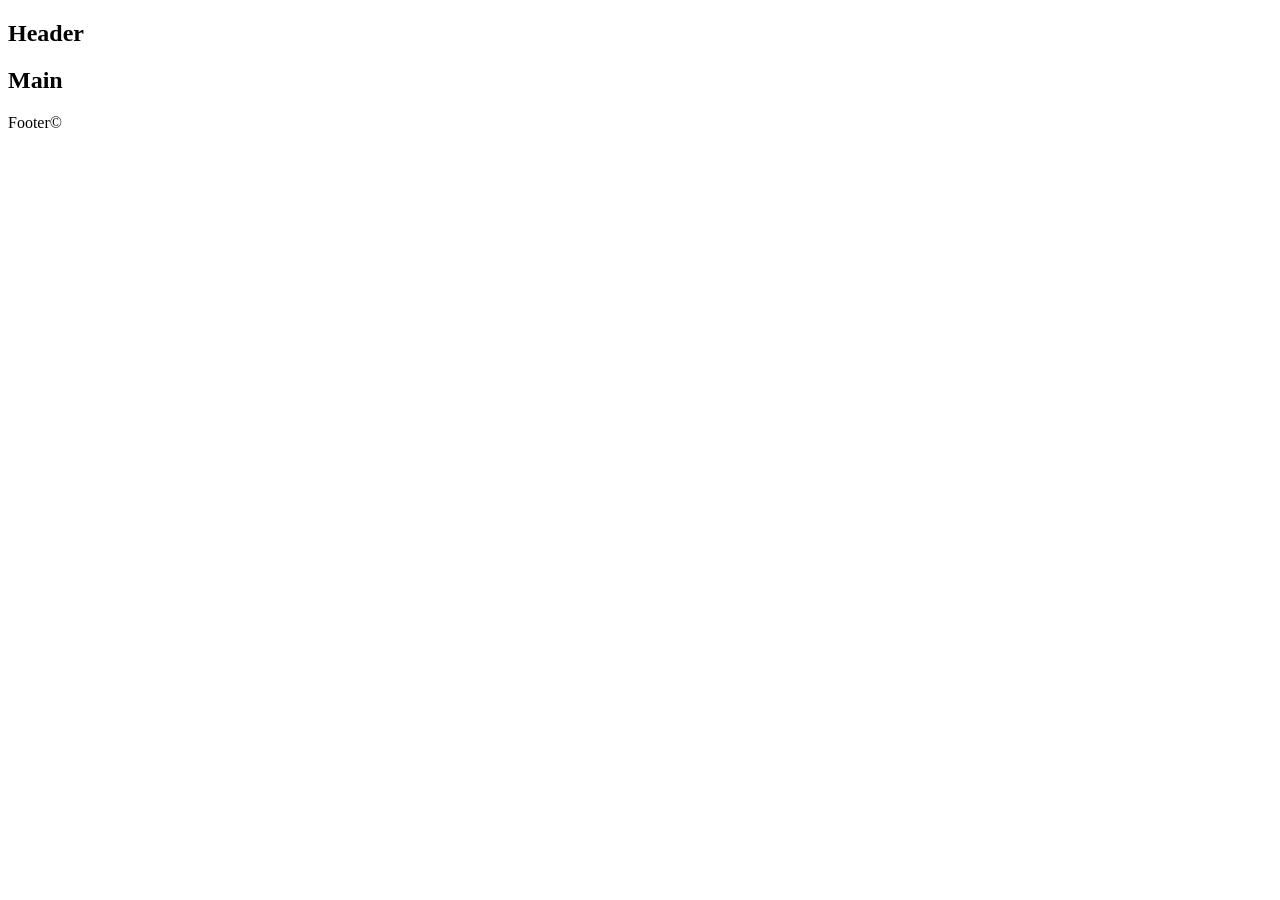
<file: excercitando metodos de arrays/index.html>
<!DOCTYPE html>
<html lang="pt-BR">
<head>
    <meta charset="UTF-8">
    <meta http-equiv="X-UA-Compatible" content="IE=edge">
    <meta name="viewport" content="width=device-width,initial-scale=1.0">
    <meta name="description" content="">
    <link rel="shortcut icon" href="favicon.ico" type="image/x-icon">
    <!-- <link rel="stylesheet" href="style.css"> -->
    <script defer src='script.js'></script>
    <title>Título da Página</title>
</head>
<body>
    <header>
        <h2>Header</h2>
    </header>
    <main>
        <h2>Main</h2>
    </main>
    <footer>
        <p>Footer&copy;</p>
    </footer>
</body>
</html>
</file>
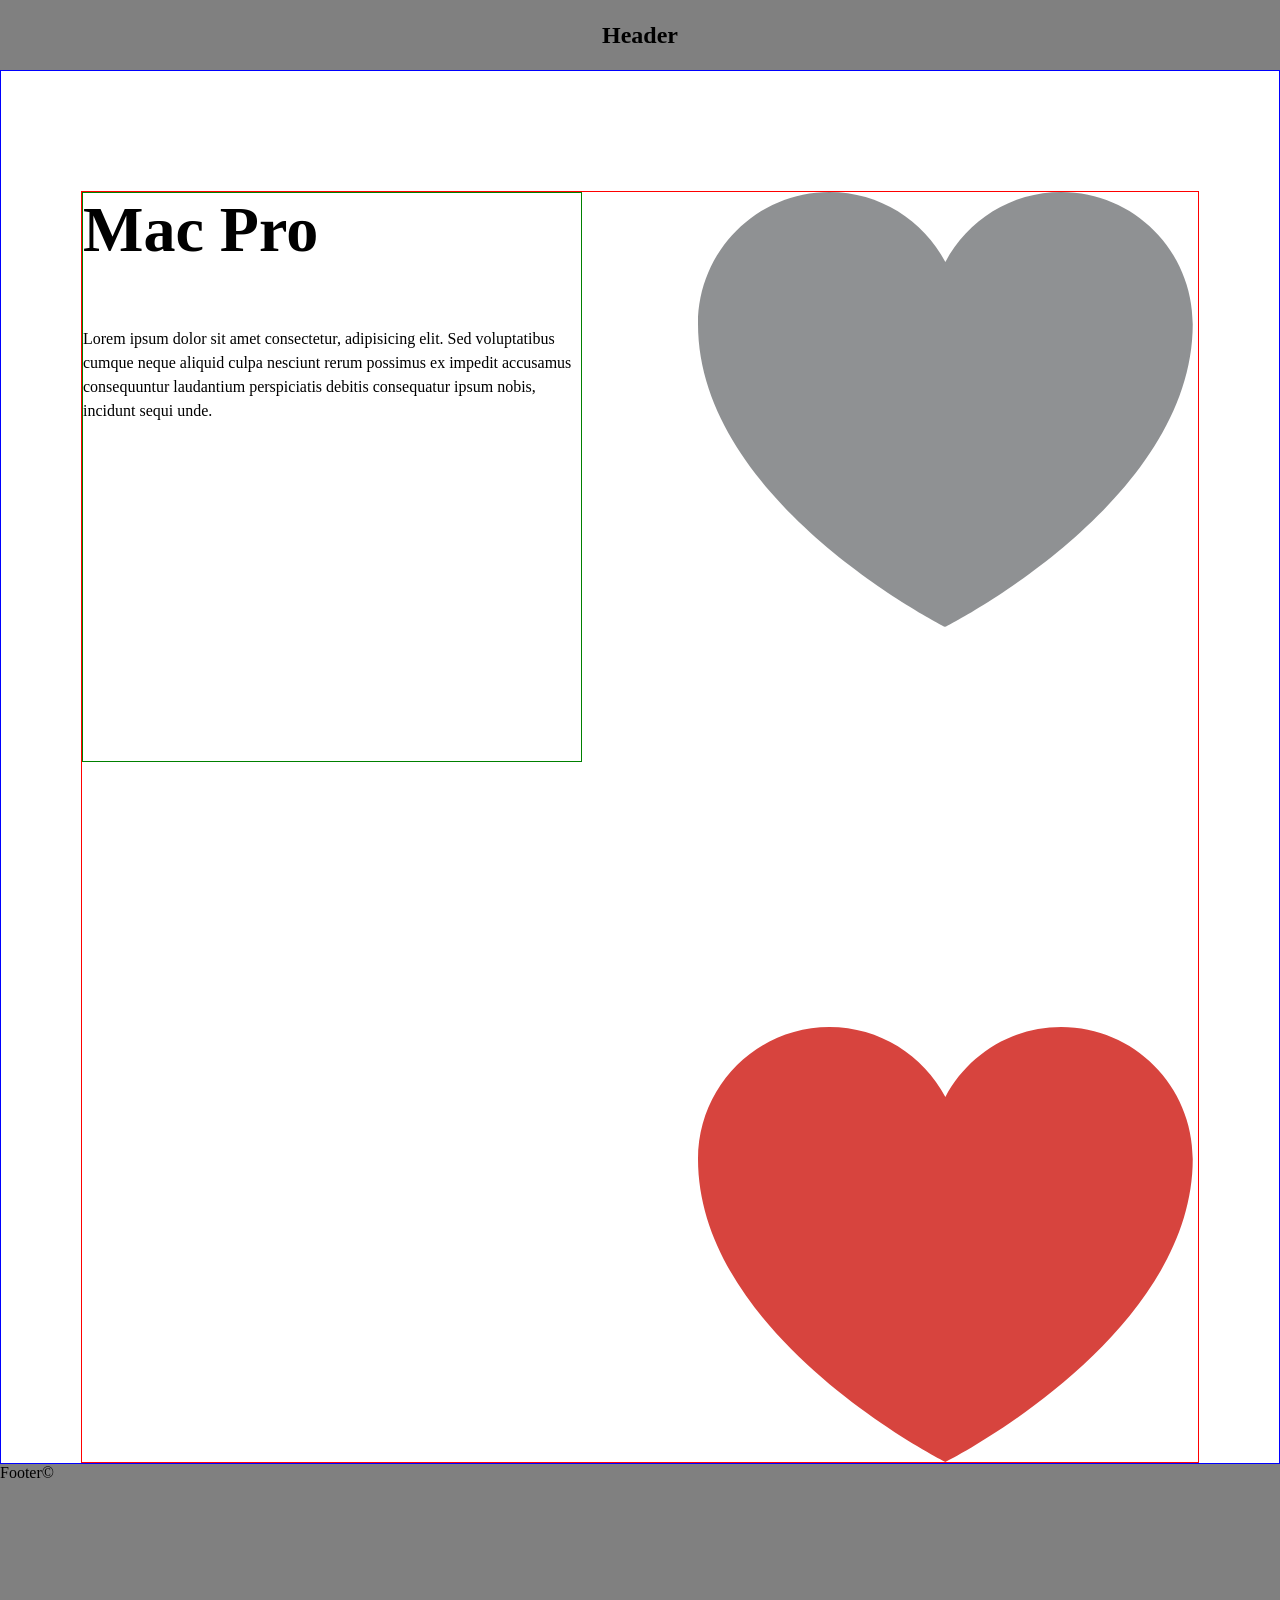
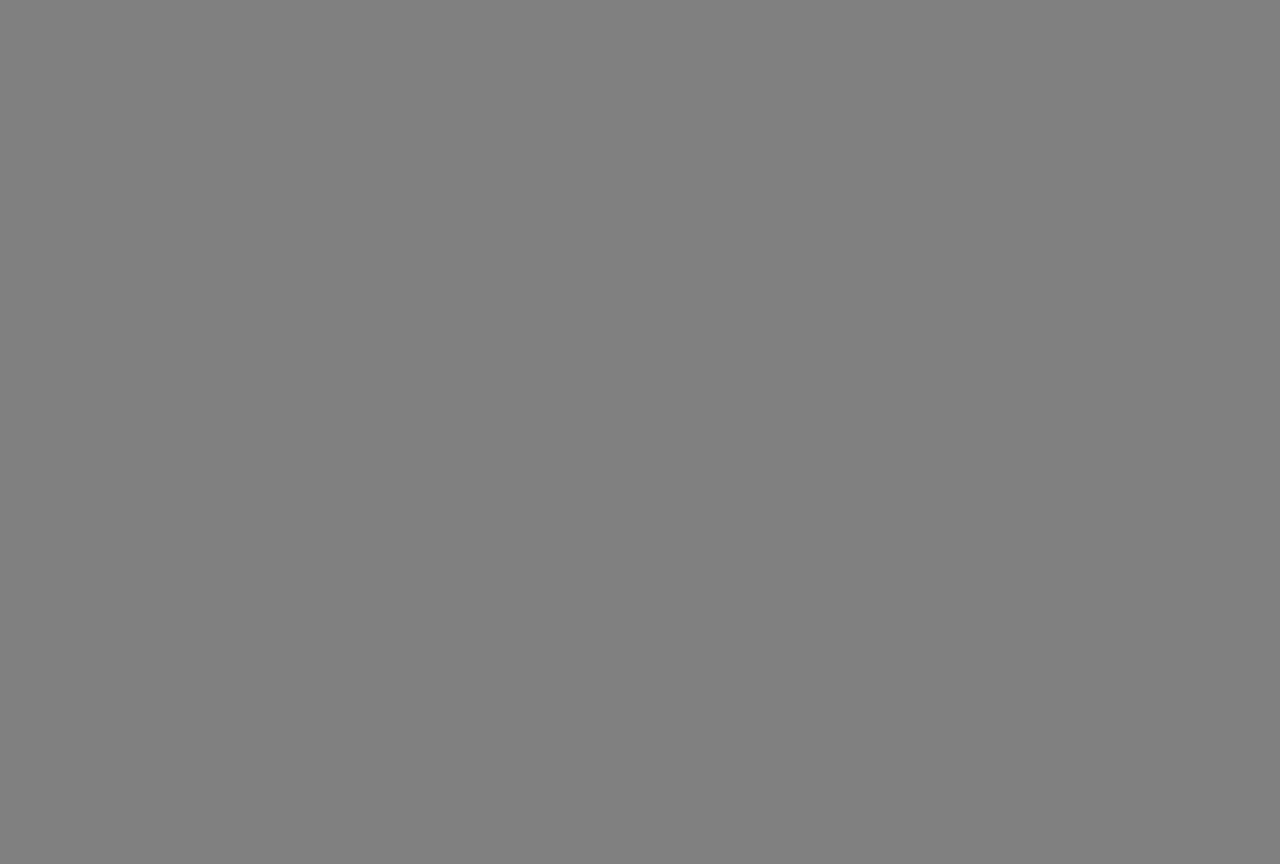
<file: Atividades/Position_Sticky.html>
<!DOCTYPE html>
<html lang="pt-BR">

<head>
    <meta charset="UTF-8">
    <meta http-equiv="X-UA-Compatible" content="IE=edge">
    <meta name="viewport" content="width=device-width,initial-scale=1.0">
    <meta name="description" content="">
    <link rel="shortcut icon" href="favicon.ico" type="image/x-icon">
    <!-- <link rel="stylesheet" href="style.css"> -->
    <!-- <script defer src='script.js'></script> -->
    <title>Título da Página</title>
    <style>
        *,
        ::before,
        ::after {
            padding: 0;
            margin: 0;
            box-sizing: border-box;
        }

        img{
            max-width: 100%;
            display: block;
        }
        header {
            width: 100%;
            height: 70px;
            background-color: gray;
            position: fixed;
            align-items: center;
            justify-content: center;
            top: 0;
            z-index: 3;
            padding: 0 80px;
            display: flex;
        }

        .main {
            width: 100%;
            /* background-color: green; */
            /* height: 1500px; */
            margin-top: 70px;
        }

        .main-section {
            width: 100%;
            padding: 0 80px;
            border: 1px solid blue;
        }

        .main-section__holder {
            display: flex;
            justify-content: space-between;
            margin-top: 120px;
            border: 1px solid red;
        }

        .main-section__text {
            width: 500px;
            height: 570px;
            position: sticky;
            top: 190px;
            border: 1px solid green;
        }

        .main-section__text--title {
            font-size: 4Rem;
            margin-bottom: 60px;
        }

        .main-section__text--subtitle {
            line-height: 1.5Rem;
        }

        .main-section__images {
            display: flex;
            flex-direction: column;
            width: 500px;
            /* height: 570px; */
            /* border: 1px solid salmon; */
        }

        .main-section__images--macpro {
            position: sticky;
            top: 190px;
        }

        .main-section__images--macpro2 {
            /* position: stick; */
            margin-top: 400px;
            /* z-index: 2; */
        }


        footer {
            width: 100%;
            background-color: grey;
            height: 1000px;
        }
    </style>
</head>

<body>
    <header>
        <h2>Header</h2>
    </header>

    <main class="main">
        <section class="main-section">
            <div class="main-section__holder">
                <div class="main-section__text">
                    <h1 class="main-section__text--title">Mac Pro</h1>
                    <p class="main-section__text--subtitle">
                        Lorem ipsum dolor sit amet consectetur, adipisicing elit. Sed voluptatibus cumque neque aliquid culpa nesciunt rerum possimus ex impedit accusamus consequuntur laudantium perspiciatis debitis consequatur ipsum nobis, incidunt sequi unde.
                    </p>
                </div>
                <div class="main-section__images">
                    <img class="main-section__images--macpro" src="./img/heart-pb.svg" alt="">
                    <img class="main-section__images--macpro2" src="./img/heart.svg" alt="">
                </div>
            </div>
        </section>
    </main>
    <footer>
        <p>Footer&copy;</p>
    </footer>
</body>

</html>
</file>
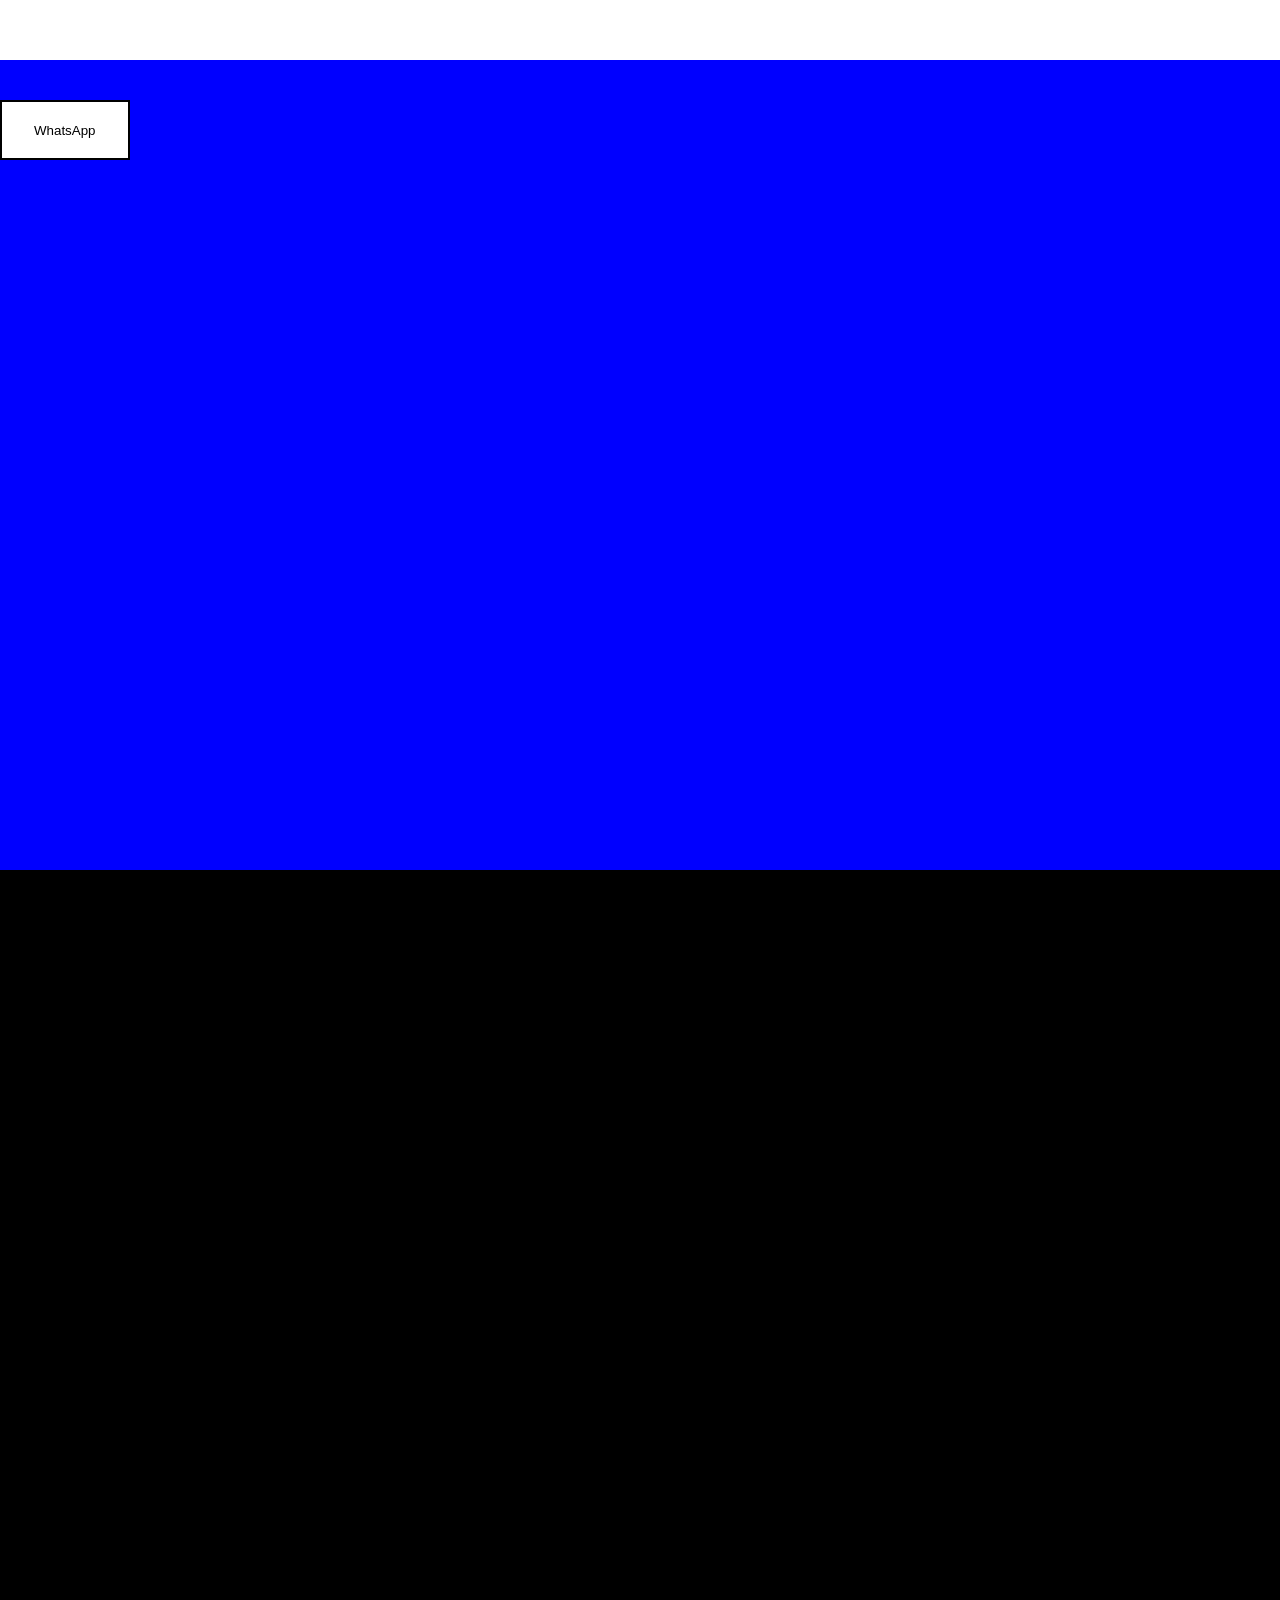
<file: Atividades/Position_Sticky2.html>
<!DOCTYPE html>
<html lang="pt-BR">
<head>
    <meta charset="UTF-8">
    <meta http-equiv="X-UA-Compatible" content="IE=edge">
    <meta name="viewport" content="width=device-width, initial-scale=1.0">
    <title>Document</title>
</head>
<style>
    *{
        margin: 0;
        padding: 0;
        box-sizing: border-box;
    }
    section{
        height: 90vh;
    }
    .first{
        background-color: blue;
    }
    .secondary{
        background-color: black;
    }
    .last{
        background-color: orange;
    }
    button{
        height: 60px;
        padding: 0 32px;
        border: 2px solid;
        background-color: white;
        position: sticky;
        top: 100px;
        right: 50px;
    }
</style>
<body>
    <section>
        <button>WhatsApp</button>
        <section class="first"></section>
        <section class="secondary"></section>
        <section class="last"></section>
    </section>
</body>
</html>
</file>
